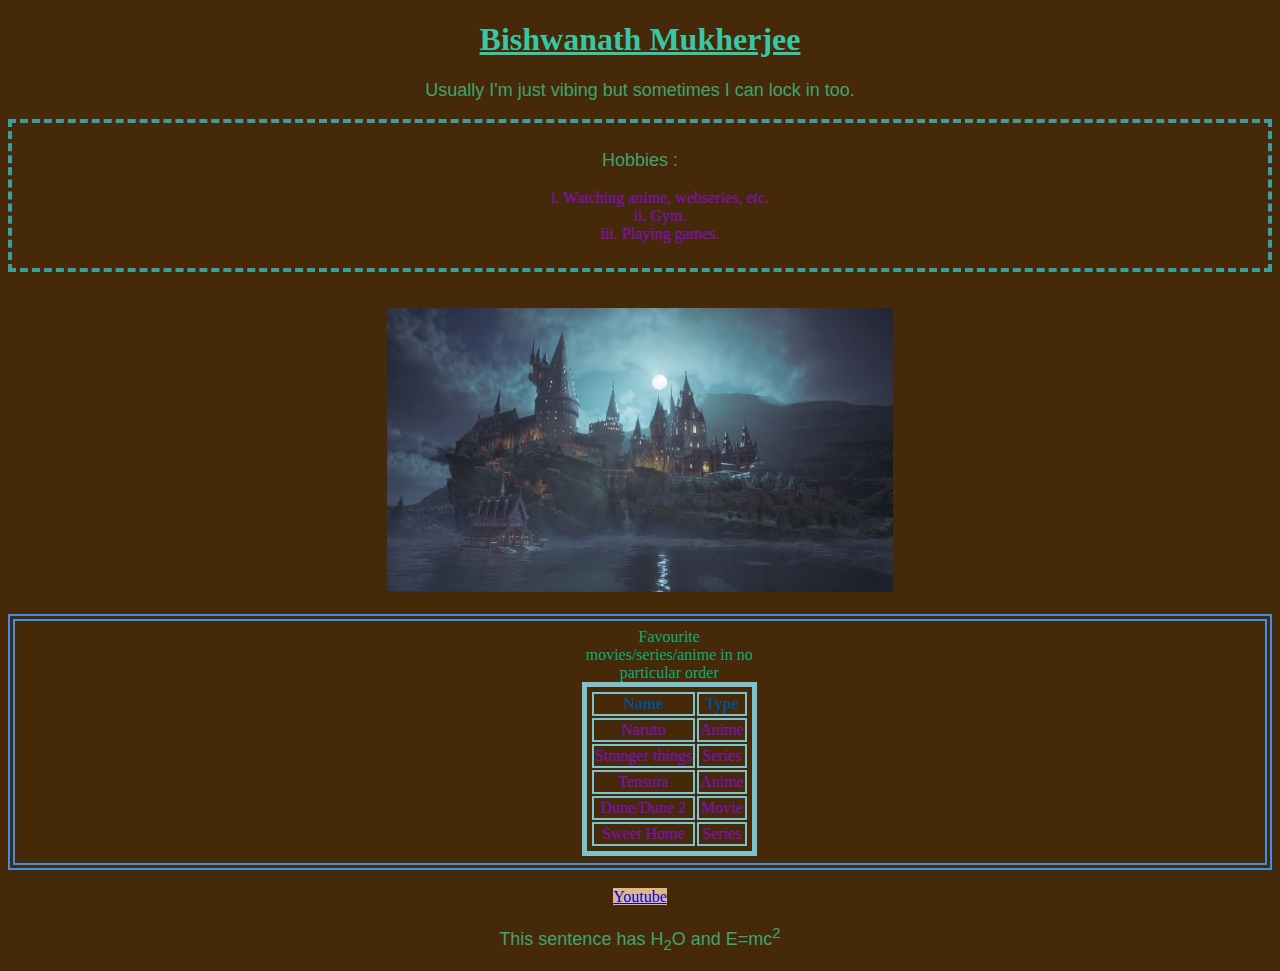
<file: index.html>
<!DOCTYPE html>
<html lang="en">
<head>
    <meta charset="UTF-8">
    <meta name="viewport" content="width=device-width, initial-scale=1.0">
    <title>Document</title>
    <link rel="stylesheet" href="style.css">
</head>
<body>
    <h1>Bishwanath Mukherjee</h1>
    <p>Usually I'm just vibing but sometimes I can lock in too.</p>
    <div id="dvID3">
    <p>Hobbies : </p>
        <ol type="i">
            <li>Watching anime, webseries, etc.</li>
            <li>Gym.</li>
            <li>Playing games.</li>
        </ol>
    </div>
    <br><br>
    <img src="Screenshot (33).png" alt="Hogwarts image" width="40%">
    <br><br>
    <div id="dvID1">
        <div id="dvID2">
            <table>
                <caption>Favourite movies/series/anime in no particular order</caption>
                <tr>
                    <th>Name</th>
                    <th>Type</th>
                </tr>
                <tr>
                    <td>Naruto</td>
                    <td>Anime</td>
                </tr>
                <tr>
                    <td>Stranger things</td>
                    <td>Series</td>
                </tr>
                <tr>
                    <td>Tensura</td>
                    <td>Anime</td>
                </tr>
                <tr>
                    <td>Dune/Dune 2</td>
                    <td>Movie</td>
                </tr>
                <tr>
                    <td>Sweet Home</td>
                    <td>Series</td>
                </tr>
            </table>
        </div>
    </div>
    <br>
    <a href="https://www.youtube.com/">Youtube</a>
    <br>
    <p>This sentence has H<sub>2</sub>O and E=mc<sup>2</sup></p>
</body>
</html>
</file>
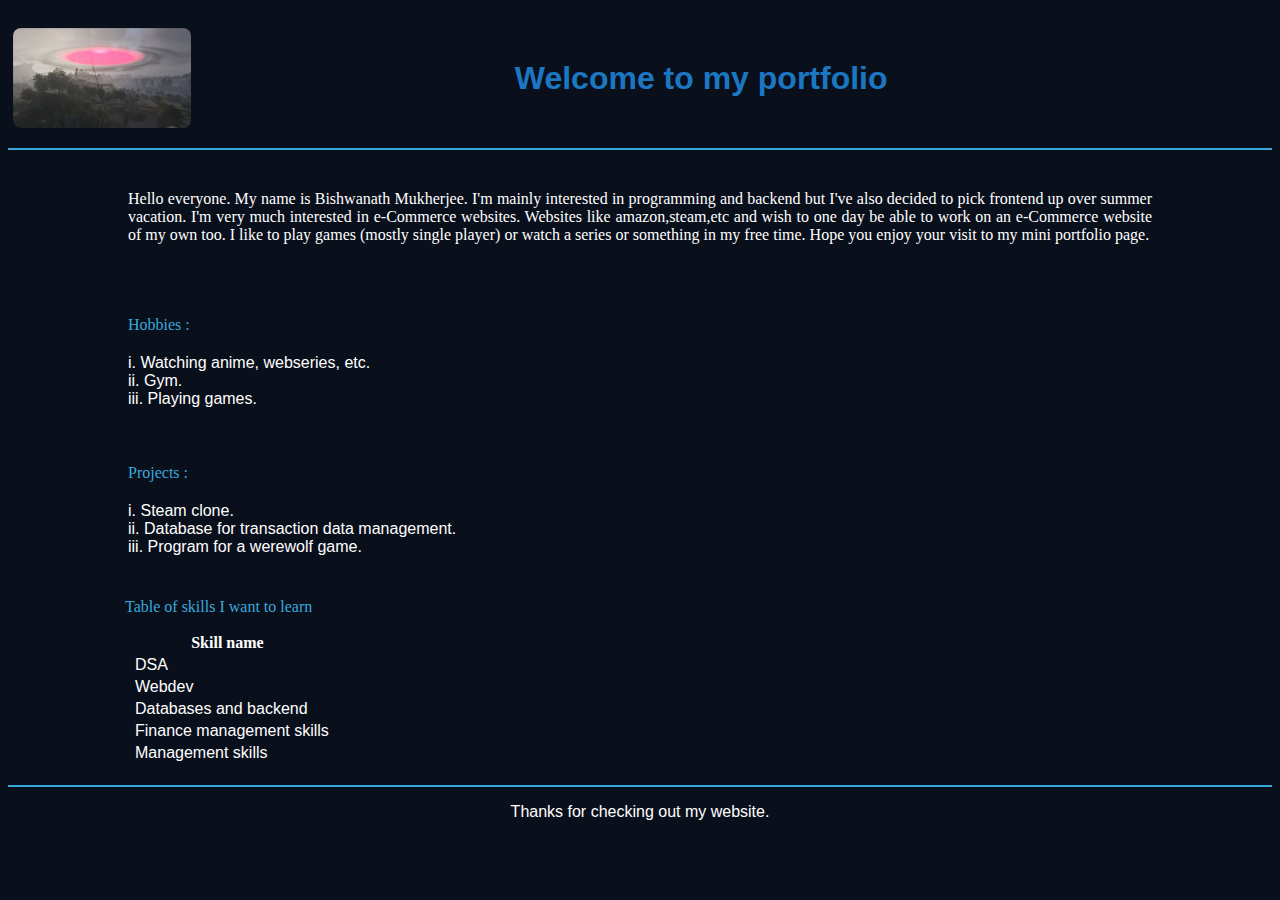
<file: Portfolio.html>
<!DOCTYPE html>
<html lang="en">
<head>
    <meta charset="UTF-8">
    <meta name="viewport" content="width=device-width, initial-scale=1.0">
    <title>Portfolio</title>
    <link rel="stylesheet" href="portfolio_style.css">
</head>
<body>

    <header>
        <div id="dvID1">
            <img src="manibus.png" alt="profile pic">
            <h1 id="hID1">Welcome to my portfolio</h1>
        </div>
    </header>

    <main>

        <section>
            <p id="prgID1">
                Hello everyone. My name is Bishwanath Mukherjee.
                I'm mainly interested in programming and backend but I've also decided to 
                pick frontend up over summer vacation.
                I'm very much interested in e-Commerce websites.
                Websites like amazon,steam,etc and wish to one day be able to work on an 
                e-Commerce website of my own too. I like to play games (mostly single player) 
                or watch a series or something in my free time. Hope you enjoy your visit
                to my mini portfolio page.
            </p>
        </section>

    <section>
        <div id="dvID2">
            <p>Hobbies : </p>
                <ol type="i" id="olID1">
                    <li>Watching anime, webseries, etc.</li>
                    <li>Gym.</li>
                    <li>Playing games.</li>
                </ol>
        </div>
    </section>

    <section>
        <div id="dvID3">
            <p id="prgID2">Projects : </p>
            <ol type="i" id="olID2">
                <li>Steam clone.</li>
                <li>Database for transaction data management.</li>
                <li>Program for a werewolf game.</li>
            </ol>
        </div>
    </section>

    <section>
        <table id="tbID1">
            <caption>Table of skills I want to learn</caption>
            <tr>
                <th>Skill name</th>
            </tr>
            <tr>
                <td>DSA</td>
            </tr>
            <tr>
                <td>Webdev</td>
            </tr>
            <tr>
                <td>Databases and backend</td>
            </tr>
            <tr>
                <td>Finance management skills</td>
            </tr>
            <tr>
                <td>Management skills</td>
            </tr>
        </table>
    </section>

    </main>

    <footer>
        <p id="prgID3">Thanks for checking out my website.</p>
    </footer>

</body>
</html>
</file>
<file: style.css>
*{
    text-align: center;
    background-color:#452908;
}

h1{
    color: rgb(56, 199, 165);
    text-decoration: underline;
}

p{
    color: rgb(63, 165, 112);
    font-family: Arial, Helvetica, sans-serif;
    font-size: large;
}

a{
    background-color: burlywood;
}

#dvID1{
    border: 7px double rgb(60, 144, 234);
    padding: 3px;

    #dvID2{
        margin-left: 45%;
    }

    table{
        padding: 3px;
        border: 5px solid rgb(124, 194, 207);
        margin: 4px;
        color: rgb(137, 9, 206);
        caption{
            color: rgb(11, 173, 119);
        }
        th{
            color: rgb(0, 76, 142);
            border: 2px solid rgb(124, 194, 207);
            border-collapse:separate;
        }
        td{
            border: 2px solid rgb(124, 194, 207);
            border-collapse:separate;
        }
    }
}

#dvID3{
    border: 4px dashed rgb(61, 158, 158);
    padding: 9px;

    ol{
    list-style-position: inside;
    text-align: center;
    color: rgb(137, 9, 206);
    }
}
</file>
<file: portfolio_style.css>
*{
    background-color: #0A0F1C;
    color: #FFFFFF;
}

section{
    padding-bottom: 20px;
}

#dvID1{

    border-bottom: 2px solid #39A9DB;

    #hID1{
        display: inline-block;
        vertical-align: middle;
        margin-left: 300px;
        color: #1C77C3;
        font-family:Verdana, Geneva, Tahoma, sans-serif;
    }

    img{
        display: inline-block;
        vertical-align: middle;
        height: 100px;
        width: auto;
        border-radius: 8px;
        margin: 20px;
        margin-left: 5px;
    }
}

#prgID1{
    text-align: justify;
    padding: 20px;
    margin-right: 100px;
    margin-left: 100px;
    margin-top: 20px;
    font-family: 'Times New Roman', 'Arial Narrow', Arial, sans-serif;
    font-weight: 500;
}

#dvID2, #dvID3{

    p{
        color: #39A9DB;
        margin-left: 100px;
        padding-left: 20px;
    }

    ol{
        list-style-position: inside;
        margin: 20px;
        padding-left: 100px;
        font-family: 'Lucida Sans', 'Lucida Sans Regular', 'Lucida Grande', 
        'Lucida Sans Unicode', Geneva, Verdana, sans-serif;
    }
}

#tbID1{

    padding-left: 115px;

    caption{
        display: block;
        color: #39A9DB;
        padding-bottom: 15px;
        text-align: left;
    }

    tr{
        border: 2px solid #39A9DB;
        border-collapse: collapse;
    }

    td{
        padding-left: 10px;
        font-family: 'Lucida Sans Regular', 'Lucida Grande', 
        'Lucida Sans Unicode', Geneva, Verdana, sans-serif;
    }
}

footer{
    text-align: center;
    padding-bottom: 25px;
    font-family: Verdana, Geneva, Tahoma, sans-serif;
    border-top: 2px solid #39A9DB;
}
</file>
